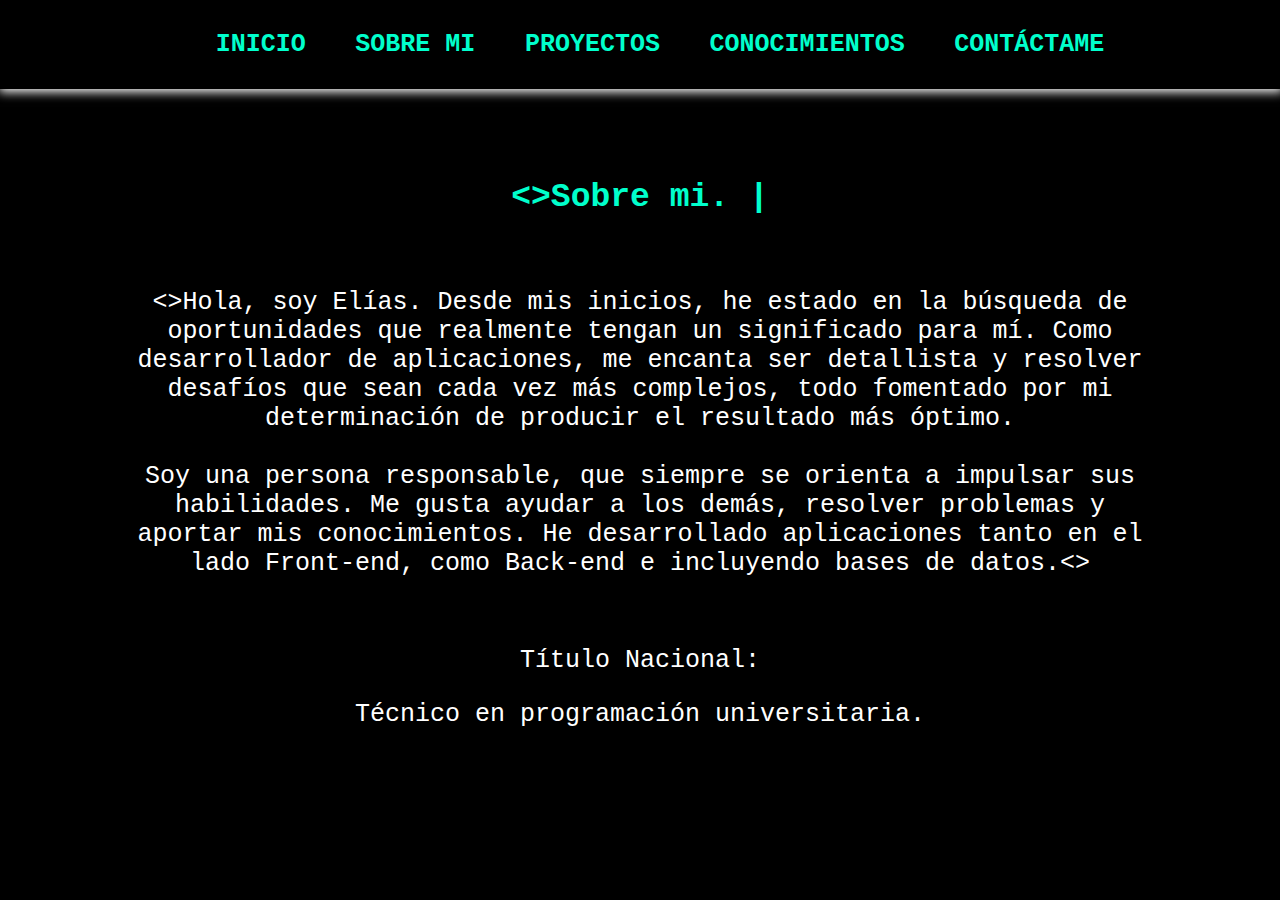
<file: about.html>
<!DOCTYPE html>
<html lang="en">

<head>
  <meta charset="UTF-8" />
  <meta name="viewport" content="width=device-width, initial-scale=1.0" />
  <title>ElíasGZ</title>
  <link rel="stylesheet" href="./css/styles.css" />
  <link rel="icon" href="./img/icono.png" type="image/x-icon" />
</head>

<body>
  <header id="header-bar">
    <img src="./img/menu.png" alt="" id="menu-hamburger" />
    <nav id="navbar">
      <ul>
        <li><a href="/index.html">INICIO</a></li>
        <li><a href="/about.html">SOBRE MI</a></li>
        <li><a href="/project.html">PROYECTOS</a></li>
        <li><a href="/skills.html">CONOCIMIENTOS</a></li>
        <li><a href="/contact.html">CONTÁCTAME</a></li>
      </ul>
    </nav>
  </header>
  <section id="sobre-mi">
    <div id="sobre-title">
      <h2 class="marcador">
        <>Sobre mi.
      </h2>
    </div>
    <div class="sobre-text">
      <h3>
        <>Hola, soy Elías. Desde mis inicios, he estado en la búsqueda de oportunidades que realmente tengan un significado para mí. Como desarrollador de aplicaciones, me encanta ser detallista y resolver desafíos que sean cada vez más complejos, todo fomentado por mi determinación de producir el resultado más óptimo.
          <br>
          <br>
          Soy una persona responsable, que siempre se orienta a impulsar sus habilidades. Me gusta ayudar a
          los demás, resolver problemas y aportar mis conocimientos. He desarrollado aplicaciones tanto en el lado Front-end, como Back-end e incluyendo bases de datos.<>
      </h3>

      <br />
      <h3>Título Nacional:</h3>
      <h3>Técnico en programación universitaria.</h3>
    </div>
  </section>

  <!--Javascript section -->
  <script src="./js/menu.js"></script>
  <script src="./js/script.js"></script>
</body>

</html>
</file>
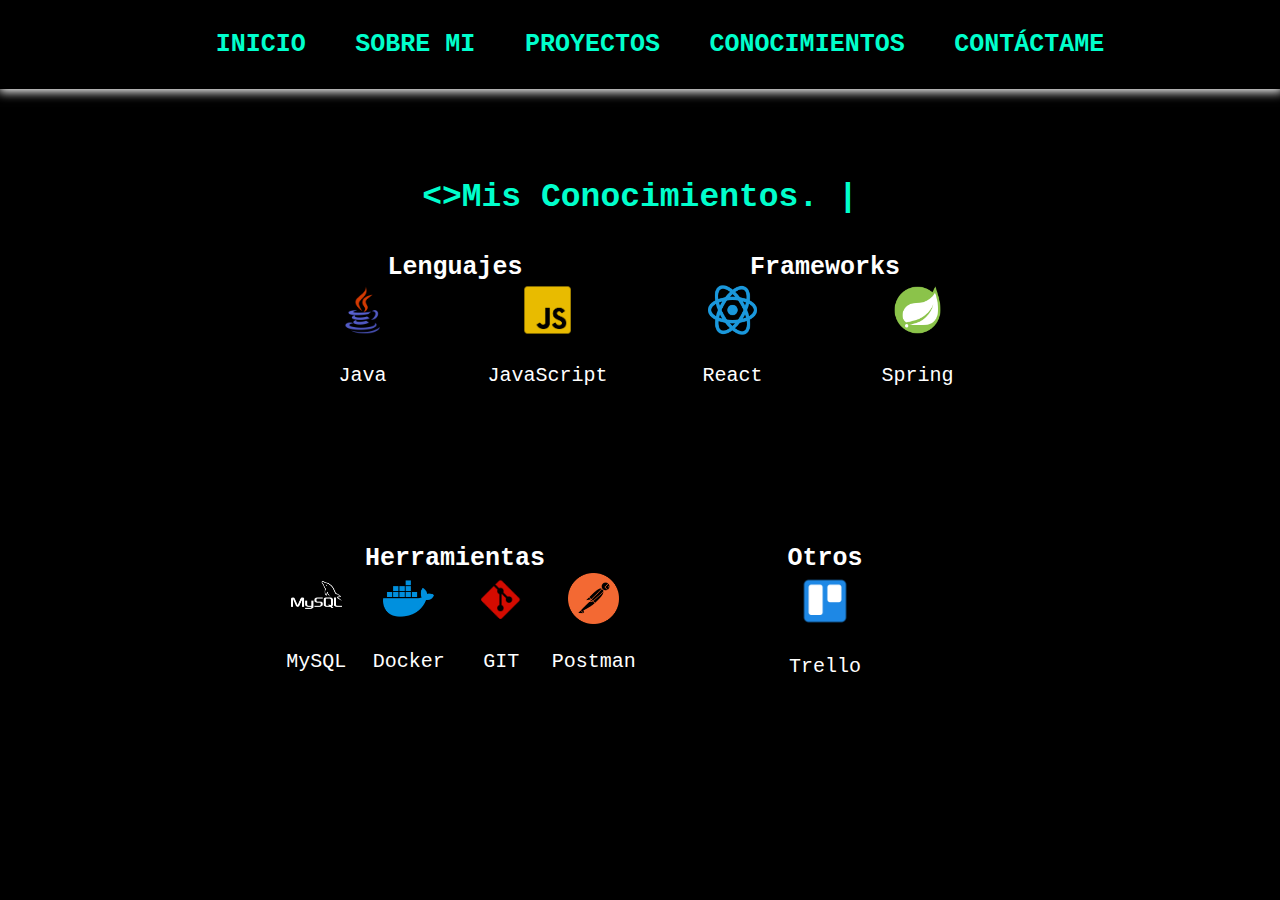
<file: skills.html>
<!DOCTYPE html>
<html lang="en">

<head>
  <meta charset="UTF-8" />
  <meta name="viewport" content="width=device-width, initial-scale=1.0" />
  <title>ElíasGZ</title>
  <link rel="stylesheet" href="./css/styles.css" />
  <link rel="icon" href="./img/icono.png" type="image/x-icon" />
</head>

<body>
  <div id="particles-js"></div>
  <header id="header-bar">
    <img src="./img/menu.png" alt="" id="menu-hamburger" />   
    <nav id="navbar">
      <ul>
        <li><a href="/index.html">INICIO</a></li>
        <li><a href="/about.html">SOBRE MI</a></li>
        <li><a href="/project.html">PROYECTOS</a></li>
        <li><a href="/skills.html">CONOCIMIENTOS</a></li>
        <li><a href="/contact.html">CONTÁCTAME</a></li>
      </ul>
    </nav>
  </header> 
  
  <section id="skills">
    <h2 class="marcador">
      <>Mis Conocimientos.
    </h2>
    <div id="container">
      <div class="card">
        <h4>Lenguajes</h4>
        <div id="div-leng">
          <div class="box">
            <a href="https://www.java.com/en/download/help/whatis_java.html" target="_blank"><img
                src="./img/tecnologias/java-icon.png" alt="" /></a>
                <P>Java</P>
          </div>
          <div class="box">
            <a href="https://developer.mozilla.org/en-US/docs/Web/JavaScript" target="_blank"><img
                src="./img/tecnologias/js-icon.png" alt="" /></a>
                <P>JavaScript</P>
          </div>
          <!-- <div class="box">
            <a href="https://developer.mozilla.org/es/docs/Web/CSS" target="_blank"><img
                src="./img/tecnologias/css-icon.png" alt="" /></a>
          </div> -->
         <!--<div class="box">
            <a href="https://dotnet.microsoft.com/es-es/languages/csharp" target="_blank"><img
                src="./img/tecnologias/csharp-icon.png" alt="" /></a>
          </div>
          <div class="box">         
          <img src="./img/tecnologias/kotlin-icon.png" alt="">
        </div>   -->
          <!-- <div class="box">
            <a href="https://developer.mozilla.org/en-US/docs/Glossary/SQL" target="_blank"><img
                src="./img/tecnologias/sql-icon.png" alt="" /></a>
          </div> -->
        </div>
      </div>
      <div class="card2">
        <h4>Frameworks</h4>
        <div id="div-frame">
          <div class="box2">
            <a href="https://es.react.dev/" target="_blank"><img src="./img/tecnologias/react-icon.png" alt="" /></a>
            <P>React</P>
          </div>
          <div class="box2">
            <a href="https://spring.io/why-spring" target="_blank"><img src="./img/tecnologias/spring-icon.png" alt="" /></a>
            <P>Spring</P>
          </div>
         
        </div>
      </div>
    </div>
    <div id="container2">
      <div class="card3">
        <h4>Herramientas</h4>
        <div id="div-tools">
          <!-- <div class="box3">          
          <img src="./img/tecnologias/Android-icon.png" alt="">
        </div>    
          <div class="box3">
            <a href="https://netbeans.apache.org/front/main/index.html" target="_blank"><img src="./img/tecnologias/netbeans-icon.png"
                alt="" /></a>
                <P>NetBeans</P>
          </div>
          -->
          <div class="box3">
            <a href="https://www.mysql.com/" target="_blank"><img src="./img/tecnologias/mysql-icon.png"
                alt="" /></a>
                <P>MySQL</P>
          </div>
          <div class="box3">
            <a href="https://www.docker.com/why-docker/" target="_blank"><img src="./img/tecnologias/docker-icon.png"
                alt="" /></a>
                <P>Docker</P>
          </div>
        
          <div class="box3">
            <a href="https://git-scm.com/" target="_blank"><img src="./img/tecnologias/git-icon.png" alt="" /></a>
            <P>GIT</P>
          </div>
          <div class="box3">
            <a href="https://www.postman.com/"
              target="_blank"><img src="./img/tecnologias/postman-icon.png" alt="" /></a>
              <P>Postman</P>
          </div>
        </div>
      </div>
      <div class="card4">
        <h4>Otros</h4>
        <div id="div-extras">
          <!-- <div class="box4">
            <a href="https://unity.com/es" target="_blank"><img src="./img/tecnologias/unity-icon.png" alt="" /></a>
          </div> -->
          <div class="box4">
            <a href="https://trello.com/es?&aceid=&adposition=&adgroup=144042670505&campaign=19322080936&creative=642166749551&device=c&keyword=trello&matchtype=e&network=g&placement=&ds_kids=p74609546573&ds_e=GOOGLE&ds_eid=700000001557344&ds_e1=GOOGLE&gad_source=1&gclid=Cj0KCQjw-r-vBhC-ARIsAGgUO2AmyMvRT_EjIePfIXHI-WZKXXJBB2rFh8n1sYjY0AvjEC6GniKCKrkaAh5YEALw_wcB&gclsrc=aw.ds" target="_blank"><img src="./img/tecnologias/Trello-icon.png"
                alt="" /></a>
                <P>Trello</P>
          </div>
        </div>
      </div>
    </div>
  </section> 
  <!--Javascript section -->
  <script src="./js/menu.js"></script>
  <script src="./js/carrusel.js"></script>
  <script src="./js/script.js"></script>
</body>
</html>
</file>
<file: css/styles.css>
html {
  scroll-behavior: smooth;
  overflow-x: hidden;
}

* {
  box-sizing: border-box;
}

body {
  background-color: rgb(0, 0, 0);
  font-family: "SF Mono", Menlo, Consolas, "Liberation Mono", Monaco, "Roboto Mono", "Lucida Sans Typewriter", monospace;
  margin: 0;
  padding: 0;
  box-sizing: border-box;
  width: 100%;
  height: 100vh;
  color: black;
  position: absolute;
}

a {
  text-decoration: none;
  color: black;
  font-weight: bolder
}



/*NAVBAR*/
header {
  display: flex;
  background-color: black;
  box-shadow: 1px 1px 10px 2px white;
}


#menu-hamburger {
  margin: 0% auto;
  width: 15%;
  display: none;
}

#navbar {
  margin-bottom: 5px;
  margin: 0 auto;
}

ul {
  margin: 20px;
  list-style: none;
}

li {
  font-size: 20px;
  padding: 10px 20px 10px 20px;
  display: inline-block;


}

li a:hover {
  color: white;
  font-style: italic;
}

li a {
  color: rgb(0, 255, 204);
}

/*SECTION WELCOME & PROFILE*/

#welcome-section {
  display: flex;
  align-items: center;
  text-align: center;
  margin: 10vh 20vh 20vh 20vh;
}

#welcome-part {
  width: 50%;
  margin: 0 auto;
  padding: 0;
  align-items: center;
  text-align: center;
}

#welcome-part p {
  color: white;
  font-size: 22px;
  margin-bottom: 5vh;
}

#welcome-part h2 {
  color: rgb(0, 255, 204);
  text-align: center;
  font-size: 35px;
  font-weight: 900;
  margin-top: 0;
}

#welcome-section h1 {
  color: white;
  text-align: center;
  font-size: 60px;
  font-weight: 900;
  margin-bottom: 2vh;
}

#welcome-part2 {
  width: 50%;
  margin: 0 auto;
}

#foto-perfil {
  width: 50%;
  border-radius: 50%;
  box-shadow: 0px 0px 10px 1px rgb(255, 255, 255);
}

.float:hover {
  background-color: black;
  box-shadow: 1px 1px 10px 5px rgb(0, 255, 204);
  transform: translate(0px, 5px);
  width: 30%;
  font-size: 21px;
  -webkit-transform: translate(0px, 5px);
  -moz-transform: translate(0px, 5px);
  cursor: pointer;
}

#link-icon {
  margin-top: 5vh;
  border-radius: 10%;
  height: 8vh;
}

#github-icon {
  margin-bottom: 1vh;
  border-radius: 10%;
  height: 6vh;
}

#email-icon {
  margin-top: 5vh;
  border-radius: 10%;
  height: 8vh;
}

h2 {
  color: rgb(0, 255, 204);
  text-align: center;
  font-size: 33px;
  font-weight: 900;
  white-space: nowrap;
  overflow: hidden;
  padding-top: 2vh;
}

h2::after {
  content: "|";
  display: inline-block;
  animation: blink 0.7s infinite;
}

@keyframes blink {

  0%,
  100% {
    opacity: 1;
  }

  50% {
    opacity: 0;
  }
}

.marcador::after {
  content: "|";
  display: inline-block;
}

a {
  color: black;
}

h3 {
  text-align: center;
  font-size: 26px;
  font-weight: 500;
  margin-right: 15vh;
  margin-left: 15vh;
}

/*SOBRE MI*/
#sobre-title {
  margin: 8vh;
}

.sobre-text {
  margin: 0 auto;
  color: white;
  width: 85%;
}

/*SOBRE MI*/


/*PROYECTOS*/

/*CARRUCEL PROYECTOS*/
.project-title {
  padding: 0;
  margin: 0;
}

.project-title h2 {
  margin: 8vh;
}

.project-container {
  display: flex;
  overflow-x: auto;
  scroll-behavior: smooth;
  margin: 5% 5% 0% 5%;
  padding: 0;
}

.project-container::-webkit-scrollbar {
  display: none;
}

.project-card {
  flex: 0 0 auto;
  width: 31%;
  margin-right: 1%;
  margin-left: 1%;

}

.project-image {
  border-radius: 10px;
  width: 100%;
  height: 50vh;
  overflow: hidden;
}

.project-thumb {
  width: 100%;
  height: 100%;
  object-fit: cover;
}

.card-btn {
  position: absolute;
  bottom: 10px;
  left: 50%;
  transform: translateX(-50%);
  padding: 10px;
  width: 90%;
  text-transform: capitalize;
  border: none;
  outline: none;
  background-color: pink;
  transition: 0.5s;
  cursor: pointer;
  opacity: 0;
  border-radius: 5px;
}

.project-card:hover .card-btn {
  opacity: 1;
}

.card-btn:hover {
  background-color: black;
  color: white;
}

.project-info {
  font-size: 15px;
  width: 100%;
  height: 10vh;
}

.project-info button {
  padding: 0;
  font-size: 16px;
  width: 49%;
  height: 2.5vh;
  background-color: #38f9d7;
  border: none;
  font-family: "SF Mono", Menlo, Consolas, "Liberation Mono", Monaco, "Roboto Mono", "Lucida Sans Typewriter", monospace;
  font-weight: 600;

}

.project-info button:hover {
  background-color: black;
  color: #38f9d7;
  box-shadow: 1px 1px 10px 5px #38f9d7;
  cursor: pointer;

}

.project-info button:hover a {
  color: #38f9d7;
}

.project-title {
  color: white;
  font-size: 20PX;
}

.pre-btn,
.nxt-btn {
  background-color: #38f9d7;
  background: none;
  border: none;
  width: 6%;
  height: 100vh;
  position: absolute;
  top: 0;
  display: flex;
  justify-content: center;
  align-items: center;
  cursor: pointer;
  z-index: 998;
}

.pre-btn {
  left: 0;
  transform: rotate(180deg);
}

.nxt-btn {
  right: 0;
}

.pre-btn img,
.nxt-btn img {
  opacity: 0.2;
}

.pre-btn:hover img,
.nxt-btn:hover img {
  opacity: 1;
}

.collection-container {
  width: 100%;
  display: grid;
  grid-template-columns: repeat(2, 1fr);
  grid-gap: 10px;
}

.collection {
  position: relative;
}

.collection img {
  width: 100%;
  height: 100%;
  object-fit: cover;
}

.collection p {
  position: absolute;
  top: 50%;
  left: 50%;
  transform: translate(-50%);
  text-align: center;
  color: white;
  font-size: 50px;
  text-transform: capitalize;
}

.collection:nth-child(3) {
  grid-column: span 2;
  margin-bottom: 10px;
}

/* FINCARRUCEL PROYECTOS*/

/*HABILIDADES*/
#skills {
  margin: 8vh 30vh 20vh 30vh;
}

h4 {
  margin: 0;
  text-align: center;
  color: white;
  width: 100%;
  font-size: 25px;
}


#container {
  display: flex;
  margin-top: 5%;
}

.card {
  display: flex;
  flex-direction: column;
  width: 50%;
}

#div-leng {
  display: flex;
  text-align: center;
  width: 100%;
  height: 25vh;
  color: white;
  font-size: 20px;
}

.box {
  width: 50%;
}

.box img {
  cursor: pointer;
  width: 30%;
}

.box img:hover {
  width: 32%;
}

.card2 {
  display: flex;
  flex-direction: column;
  width: 50%;
}

#div-frame {
  display: flex;
  text-align: center;
  width: 100%;
  height: 25vh;
  color: white;
  font-size: 20px;
}

.box2 {
  width: 100%;
}

.box2 img {
  cursor: pointer;
  width: 30%;
}

.box2 img:hover {
  width: 35%;
}

/*container2*/

#container2 {
  display: flex;
  margin-top: 5%;
}

.card3 {
  display: flex;
  flex-direction: column;
  width: 50%;
}

#div-tools {
  display: flex;
  text-align: center;
  width: 100%;
  height: 25vh;
  color: white;
  font-size: 20px;
}

.box3 {
  width: 100%;
}

.box3 img {
  cursor: pointer;
  width: 55%;
}

.box3 img:hover {
  width: 60%;
}

.card4 {
  display: flex;
  flex-direction: column;
  width: 50%;
}

#div-extras {
  display: flex;
  text-align: center;
  width: 100%;
  height: 25vh;
  color: white;
  font-size: 20px;
}

.box4 {
  width: 100%;
}

.box4 img {
  cursor: pointer;
  width: 15%;
}

.box4 img:hover {
  width: 16%;
}

/*HABILIDADES END*/


.float {
  font-family: "SF Mono", Menlo, Consolas, "Liberation Mono", Monaco, "Roboto Mono", "Lucida Sans Typewriter", monospace;
  width: 25%;
  height: 3vh;
  border: 2;
  color: black;
  background-color: rgb(0, 255, 204);
  font-weight: 900;
  font-size: 18px;
  transition: .5s, color .10s;
  -webkit-transition: .5s, color .10s;
  -moz-transition: .5s, color .10s;
}

button a {
  color: black;
}

button a:hover {
  color: rgb(0, 255, 204);
}


/*CONTACT*/
.marcador {
  margin: 8vh 10vh 1vh 10vh;
}

#contact {
  margin: 0;
  padding: 0;
}

#contact-box {
  display: flex;
  flex-direction: column;
  align-items: center;
}

#form-box {
  border-radius: 5px;
  background-color: rgba(255, 255, 255, 0.572);
  width: 35%;
  padding: 1% 5% 1% 5%;
  flex-direction: column;
  height: 61vh;
}

form input,
textarea {
  width: 100%;
  margin-bottom: 1%;
  background-color: black;
  color: #38f9d7;
  border: none;
  border-radius: 5px;
  font-size: 15px;
  font-weight: 600;
  padding: 5%;
}

#boton:hover {
  box-shadow: 1px 1px 10px 5px #38f9d7;

}



/*CONTACT*/

@media (max-width: 1700px) {
  #foto-perfil {
    width: 60%;
  }

  li {
    font-size: 28px;
  }

  .float {
    width: 20%;
    height: 6vh;
    font-size: 19px;
  }

  .float:hover {
    width: 21%;
    height: 6vh;
  }

  .sobre-text {
    margin: 0% auto;
    width: 100%;
  }

  h3 {
    font-size: 25 px;
  }

  .project-container {
    margin-top: 6%;
  }

  .project-card {
    width: 32%;
  }

  .project-image {
    height: 40vh;
  }

  .project-info button {
    font-size: 25px;
    width: 100%;
    height: 3vh;
  }

  form input,
  textarea {
    font-size: 20px;
  }

  #form-box {
    width: 25%;
    height: 60vh;
  }

  #icon-box img {
    height: 9vh;
  }
}

@media (max-width: 1399.98px) {
  #foto-perfil {
    width: 60%;
  }

  #welcome-part p {
    font-size: 20px;
  }

  li {
    font-size: 25px;
  }

  h3 {
    font-size: 25px;
  }

  .project-container {
    margin-top: 0;
  }

  .project-info button {
    font-size: 20px;
    width: 100%;
    margin: 1px;
    height: 3vh;
  }

  #form-box {
    width: 25%;
    height: 59vh;
  }

  #icon-box img {
    height: 9vh;
  }
}

@media (max-width: 991.98px) {
  #foto-perfil {
    width: 60%;
  }

  #welcome-part p {
    font-size: 18px;
  }

  li {
    font-size: 18px;
  }

  li a:hover {
    font-size: 20px;
  }

  #welcome-section h1 {
    font-size: 30px;
  }

  h2 {
    font-size: 30px;
  }

  .float {
    width: 30%;
    height: 7vh;
    font-size: 18px;
  }

  .float:hover {
    width: 31%;
    height: 7vh;
    font-size: 18px;
  }

  /*SOBRE MI*/
  h3 {
    font-size: 20px;
  }

  /*CARRUCEL PROYECTOS*/
  .project-container {
    margin-top: 12%;
    height: 50vh;
  }

  .project-card {
    width: 32%;
  }

  .project-image {
    height: 30vh;
  }

  .project-info button {
    font-size: 15px;
    height: 3vh;
  }

  .project-title {
    font-size: 20PX;
  }


  .pre-btn img,
  .nxt-btn img {
    width: 7vh;
  }

  /*CONTACT*/

  #form-box {
    width: 50%;
    height: 60vh;
    font-size: 10px;
  }

  #form-box input {
    width: 100%;
    height: 1vh;
    font-size: 17px;
  }

  #form-box textarea {
    font-size: 18px;
  }

  #icon-box img {
    height: 9vh;
  }

}

@media (max-width:767px) {

  /*NAVBAR & PROFILE*/
  header {
    position: fixed;
    width: 100%;
    height: 6vh;
    transition: 0.2s;
    background-color: #38f9d7;

  }

  #foto-perfil {
    display: none;
  }

  #header-bar {
    display: inline-block;
    z-index: 999;
  }

  #menu-hamburger {
    margin-top: 1vh;
    width: 40px;
    display: block;
    position: relative;
  }

  #navbar {

    display: none;
    z-index: 999;
  }

  ul {
    margin-top: 3vh;
    align-items: center;
    padding: 0;

  }

  li {
    text-align: center;
    font-size: 20px;
    width: 100%;
  }

  li a {
    display: inline-block;
    color: black;
  }

  /*SECTION WELCOME*/
  #welcome-section {
    text-align: center;
    width: 100%;
    padding: 0;
    margin: 0;
  }

  #welcome-part2 {
    display: none;
  }

  #welcome-section h1 {
    margin-top: 15vh;
  }

  h2 {
    text-align: center;
    font-size: 35px;

  }

  h3 {
    text-align: center;
    font-size: 30px;
  }

  .float {
    width: 25%;
    height: 6vh;
  }

  .float:hover {
    width: 25%;
  }

  /*SOBRE MI*/
  #sobre-mi {
    position: absolute;
    text-align: center;
    padding-top: 0vh;
    width: 100%;
    left: 0;
  }

  .sobre-text {
    margin: 0% auto;
    width: 100%;
  }

  .sobre-text h3 {
    font-size: 25px;
  }

  /*PROYECTOS*/
  #projects {
    position: absolute;
    text-align: center;
    padding-top: 5vh;
    width: 100%;
    left: 0;
  }

  /*CARRUCEL PROYECTOS*/
  .project-container {
    margin-top: 10%;
  }

  .project-card {
    width: 31%;
    height: 100vh;
  }

  .project-image {
    width: 100%;
    height: 30vh;
  }

  .project-title {
    height: 5vh;
  }

  button a {
    width: 100%;
  }

  button a:hover {
    color: #38f9d7;
  }

  .project-info button {
    font-size: 18px;
    width: 100%;
    margin-bottom: 1vh;
    height: 4vh;

  }

  .project-title {
    color: white;
    font-size: 20PX;
  }

  /*CARRUCEL PROYECTOS*/
  /*HABILIDADES*/
  #skills {
    position: absolute;
    text-align: center;
    padding-top: 5vh;
    width: 100%;
    left: 0;
  }

  #container {
    display: flex;
    flex-direction: column;
    align-items: center;
    margin-top: 5%;
    height: 35vh;
  }

  h4 {
    height: 5vh;
  }

  .card {
    display: flex;
    flex-direction: column;
    width: 60%;
  }

  #div-leng {
    display: flex;
    text-align: center;
    width: 100%;
    height: 15vh;
  }

  .card2 {
    display: flex;
    flex-direction: column;
    width: 60%;
  }

  #div-frame {
    display: flex;
    text-align: center;
    width: 100%;
    height: 15vh;

  }

  /*container2*/
  #container2 {
    display: flex;
    flex-direction: column;
    align-items: center;
    margin-top: 5%;
    height: 35vh;
  }

  .card3 {
    display: flex;
    flex-direction: column;
    width: 60%;
  }

  #div-tools {
    display: flex;
    text-align: center;
    width: 100%;
    height: 15vh;
  }

  .card4 {
    display: flex;
    flex-direction: column;
    width: 60%;
  }

  #div-extras {
    display: flex;
    text-align: center;
    width: 100%;
    height: 15vh;

  }

  /*CONTACT*/
  #contact {
    position: absolute;
    text-align: center;
    padding-top: 5vh;
    width: 100%;
    left: 0;
  }

  #contact-box {
    margin-top: 5vh;
  }

  #form-box {
    width: 50%;

  }

  form input,
  textarea {
    width: 100%;
    margin-bottom: 1vh;
    font-size: 15px;
    padding: 5%;
  }

  #icon-box img {
    margin-top: 5vh;
    border-radius: 10%;
    height: 10vh;
  }
}

@media (max-width: 550px) {

  /*NAVBAR & PROFILE*/
  header {
    position: fixed;
    width: 100%;
    height: 7vh;
    transition: 0.2s;
    display: flex;
    align-items: center;
  }

  #foto-perfil {
    display: none;
  }

  #menu-hamburger {
    margin-top: 1vh;
    width: 40px;
    position: relative;
    display: block;
  }

  #navbar {
    position: relative;
    display: none;
  }

  ul {
    margin-top: 3vh;
  }

  li {
    margin: 1vh;
    font-size: 20px;
  }

  /*SECTION WELCOME*/
  #welcome-section {
    position: absolute;
    text-align: center;
    width: 100%;
    left: 0;
  }

  #welcome-section h1 {
    margin: 25vh 0vh 0vh;
    text-align: center;
    font-size: 60px;
  }

  h2 {
    text-align: center;
    font-size: 25px;
    width: 100%;
    margin: 5vh 0vh 5vh 0vh;
    left: 0;
  }

  h3 {
    text-align: center;
    font-size: 20px;
  }

  .float {
    width: 50%;
    height: 6vh;
  }

  .float:hover {
    width: 50%;
  }

  /*SOBRE MI*/
  #sobre-mi {
    padding-top: 5vh;
    width: 100%;
    left: 0;
  }

  .sobre-text {
    margin: 15% auto;
    width: 100%;
  }

  /*PROYECTOS*/
  #projects {
    position: absolute;
    text-align: center;
    padding-top: 5vh;
    width: 100%;
    left: 0;
  }

  /*CARRUCEL PROYECTOS*/
  .project-container {
    margin-top: 20%;
  }

  .project-card {
    width: 100%;
    height: 100vh;
  }

  .project-image {
    width: 100%;
    height: 40vh;
  }

  /*CARRUCEL PROYECTOS*/
  /*HABILIDADES*/
  #skills {
    position: absolute;
    text-align: center;
    padding-top: 2vh;
    width: 100%;
    left: 0;
  }

  #container {
    display: flex;
    flex-direction: column;
    align-items: center;
    margin-top: 5%;
    height: 43vh;
  }

  h4 {
    height: 5vh;
  }

  .card {
    width: 90%;
  }

  #div-leng {
    display: flex;
    text-align: center;
    width: 100%;
    height: 15vh;
  }

  .card2 {
    display: flex;
    flex-direction: column;
    width: 90%;
  }

  #div-frame {
    display: flex;
    text-align: center;
    width: 100%;
    height: 10vh;

  }

  /*container2*/
  #container2 {
    display: flex;
    flex-direction: column;
    align-items: center;
    margin-top: 0%;
    height: 35vh;
  }

  .card3 {
    display: flex;
    flex-direction: column;
    width: 90%;
  }

  #div-tools {
    display: flex;
    text-align: center;
    width: 100%;
    height: 18vh;
  }

  .card4 {
    display: flex;
    flex-direction: column;
    width: 90%;
  }

  #div-extras {
    display: flex;
    text-align: center;
    width: 100%;
    height: 10vh;

  }

  /*CONTACT*/
  #form-box {
    border-radius: 5px;
    width: 100%;
  }

  form input,
  textarea {
    width: 100%;
    margin-bottom: 1vh;
    font-size: 16px;
    padding: 5%;
  }

  #icon-box img {
    margin-top: 5vh;
    height: 8vh;
  }
}

@media (max-width: 500px) {

  /*NAVBAR & PROFILE*/
  header {
    position: fixed;
    width: 100%;
    height: 7vh;
    transition: 0.2s;
    display: flex;
    align-items: center;
  }

  #foto-perfil {
    display: none;
  }

  #menu-hamburger {
    margin-top: 1vh;
    width: 40px;
    position: relative;
    display: block;
  }

  #navbar {
    position: relative;
    display: none;
  }

  ul {
    margin-top: 3vh;
  }

  li {
    margin: 1vh;
    font-size: 20px;
  }

  /*SECTION WELCOME*/
  #welcome-section {
    position: absolute;
    text-align: center;
    width: 100%;
    left: 0;
  }

  #welcome-section h1 {
    margin: 25vh 0vh 0vh;
    text-align: center;
    font-size: 60px;
  }

  h2 {
    text-align: center;
    font-size: 25px;
    width: 100%;
    margin: 5vh 0vh 5vh 0vh;
    left: 0;
  }

  h3 {
    text-align: center;
    font-size: 20px;
  }

  .float {
    width: 50%;
    height: 6vh;
  }

  .float:hover {
    width: 50%;
  }

  /*SOBRE MI*/
  #sobre-mi {
    padding-top: 5vh;
    width: 100%;
    left: 0;
  }

  .sobre-text {
    margin: 15% auto;
    width: 100%;
  }

  .sobre-text h3 {
    font-size: 20px;
  }

  /*PROYECTOS*/
  #projects {
    position: absolute;
    text-align: center;
    padding-top: 5vh;
    width: 100%;
    left: 0;
  }

  /*CARRUCEL PROYECTOS*/
  .project-container {
    margin-top: 20%;
  }

  .project-card {
    width: 100%;
    height: 100vh;
  }

  .project-image {
    width: 100%;
    height: 40vh;
  }

  /*CARRUCEL PROYECTOS*/
  /*HABILIDADES*/
  #skills {
    position: absolute;
    text-align: center;
    padding-top: 2vh;
    width: 100%;
    left: 0;
  }

  #container {
    display: flex;
    flex-direction: column;
    align-items: center;
    margin-top: 15%;
    height: 40vh;
  }

  h4 {
    height: 5vh;
  }

  .card {
    width: 90%;
  }

  #div-leng {
    display: flex;
    text-align: center;
    width: 100%;
    height: 15vh;
  }

  .card2 {
    display: flex;
    flex-direction: column;
    width: 90%;
  }

  #div-frame {
    display: flex;
    text-align: center;
    width: 100%;
    height: 15vh;

  }

  /*container2*/
  #container2 {
    display: flex;
    flex-direction: column;
    align-items: center;
    margin-top: 0%;
    height: 35vh;
  }

  .card3 {
    display: flex;
    flex-direction: column;
    width: 90%;
  }

  #div-tools {
    display: flex;
    text-align: center;
    width: 100%;
    height: 15vh;
  }

  .card4 {
    display: flex;
    flex-direction: column;
    width: 90%;
  }

  #div-extras {
    display: flex;
    text-align: center;
    width: 100%;
    height: 10vh;

  }

  /*CONTACT*/
  #form-box {
    border-radius: 5px;
    width: 100%;
  }

  form input,
  textarea {
    width: 100%;
    margin-bottom: 1vh;
    font-size: 16px;
    padding: 5%;
  }

  #icon-box img {
    margin-top: 5vh;
    height: 8vh;
  }
}

@media (max-width: 430px) {

  /*NAVBAR & PROFILE*/
  header {
    position: fixed;
    width: 100%;
    height: 7vh;
    transition: 0.2s;
    display: flex;
    align-items: center;
  }

  #foto-perfil {
    display: none;
  }

  #menu-hamburger {
    margin-top: 1vh;
    width: 40px;
    position: relative;
    display: block;
  }

  #navbar {
    position: relative;
    display: none;
  }

  ul {
    margin-top: 3vh;
  }

  li {
    margin: 1vh;
    font-size: 20px;
  }

  /*SECTION WELCOME*/
  #welcome-section {
    position: absolute;
    text-align: center;
    width: 100%;
    left: 0;
  }

  #welcome-section h1 {
    margin: 25vh 0vh 0vh;
    text-align: center;
    font-size: 60px;
  }

  h2 {
    text-align: center;
    font-size: 25px;
    width: 100%;
    margin: 5vh 0vh 5vh 0vh;
    left: 0;
  }

  h3 {
    text-align: center;
    font-size: 22px;
  }

  .float {
    width: 50%;
    height: 6vh;
  }

  .float:hover {
    width: 50%;
  }

  /*SOBRE MI*/
  #sobre-mi {
    padding-top: 0vh;
    width: 100%;
    left: 0;
  }

  .sobre-text {
    margin: 0% auto;
    width: 100%;
  }

  .sobre-text h3 {
    font-size: 20px;
  }

  /*PROYECTOS*/
  #projects {
    position: absolute;
    text-align: center;
    padding-top: 5vh;
    width: 100%;
    left: 0;
  }

  /*CARRUCEL PROYECTOS*/
  .project-container {
    margin-top: 20%;
  }

  .project-card {
    width: 100%;
    height: 100vh;
  }

  .project-image {
    width: 100%;
    height: 40vh;
  }

  /*FIN CARRUCEL PROYECTOS*/

  /*HABILIDADES*/
  #skills {
    position: absolute;
    text-align: center;
    padding-top: 4vh;
    width: 100%;
    left: 0;
  }

  #container {
    display: flex;
    flex-direction: column;
    align-items: center;
    margin-top: 10%;
    height: 40vh;
  }

  h4 {
    height: 5vh;
  }

  .card {
    width: 90%;
  }

  #div-leng {
    display: flex;
    text-align: center;
    width: 100%;
    height: 15vh;
  }

  .card2 {
    display: flex;
    flex-direction: column;
    width: 90%;
  }

  #div-frame {
    display: flex;
    text-align: center;
    width: 100%;
    height: 10vh;

  }

  /*container2*/
  #container2 {
    display: flex;
    flex-direction: column;
    align-items: center;
    margin-top: 0%;
    height: 35vh;
  }

  .card3 {
    display: flex;
    flex-direction: column;
    width: 90%;
  }

  #div-tools {
    display: flex;
    text-align: center;
    width: 100%;
    height: 20vh;
  }

  .card4 {
    display: flex;
    flex-direction: column;
    width: 90%;
  }

  #div-extras {
    display: flex;
    text-align: center;
    width: 100%;
    height: 10vh;

  }


  /*CONTACT*/
  #form-box {
    border-radius: 5px;
    width: 100%;
  }

  form input,
  textarea {
    width: 100%;
    margin-bottom: 1vh;
    font-size: 16px;
    padding: 5%;
  }

  #icon-box img {
    margin-top: 5vh;
    height: 8vh;
  }
}

@media (max-width: 330px) {

  /*NAVBAR & PROFILE*/
  header {
    position: fixed;
    width: 100%;
    height: 7vh;
    transition: 0.2s;
    display: flex;
    align-items: center;
  }

  #foto-perfil {
    display: none;
  }

  #menu-hamburger {
    margin-top: 1vh;
    width: 40px;
    position: relative;
    display: block;
  }

  #navbar {
    position: relative;
    display: none;
  }

  ul {
    margin-top: 3vh;
  }

  li {
    margin: 1vh;
    font-size: 20px;
  }

  /*SECTION WELCOME*/
  #welcome-section {
    position: absolute;
    text-align: center;
    width: 100%;
    left: 0;
  }

  #welcome-section h1 {
    margin: 25vh 0vh 0vh;
    text-align: center;
    font-size: 60px;
  }

  h2 {
    text-align: center;
    font-size: 25px;
    width: 100%;
    margin: 5vh 0vh 5vh 0vh;
    left: 0;
  }

  h3 {
    text-align: center;
    font-size: 22px;
  }

  .float {
    width: 50%;
    height: 6vh;
  }

  .float:hover {
    width: 50%;
  }

  /*SOBRE MI*/
  #sobre-mi {
    padding-top: 0vh;
    width: 100%;
    left: 0;
  }

  .sobre-text {
    margin: 0% auto;
    width: 100%;
  }

  .sobre-text h3 {
    font-size: 18px;
  }

  /*PROYECTOS*/
  #projects {
    position: absolute;
    text-align: center;
    padding-top: 5vh;
    width: 100%;
    left: 0;
  }

  /*CARRUCEL PROYECTOS*/
  .project-container {
    margin-top: 20%;
  }

  .project-card {
    width: 100%;
    height: 100vh;
  }

  .project-image {
    width: 100%;
    height: 40vh;
  }

  /*FIN CARRUCEL PROYECTOS*/

  /*HABILIDADES*/
  #skills {
    position: absolute;
    text-align: center;
    padding-top: 5vh;
    width: 100%;
    left: 0;
  }

  #container {
    display: flex;
    flex-direction: column;
    align-items: center;
    margin-top: 15%;
    height: 35vh;
  }

  h4 {
    height: 5vh;
  }

  .card {
    width: 90%;
  }

  #div-leng {
    display: flex;
    text-align: center;
    width: 100%;
    height: 10vh;
  }

  .card2 {
    display: flex;
    flex-direction: column;
    width: 90%;
  }

  #div-frame {
    display: flex;
    text-align: center;
    width: 100%;
    height: 10vh;

  }

  /*container2*/
  #container2 {
    display: flex;
    flex-direction: column;
    align-items: center;
    margin-top: 0%;
    height: 35vh;
  }

  .card3 {
    display: flex;
    flex-direction: column;
    width: 90%;
  }

  #div-tools {
    display: flex;
    text-align: center;
    width: 100%;
    height: 15vh;
  }

  .card4 {
    display: flex;
    flex-direction: column;
    width: 90%;
  }

  #div-extras {
    display: flex;
    text-align: center;
    width: 100%;
    height: 10vh;

  }


  /*CONTACT*/
  #form-box {
    border-radius: 5px;
    width: 100%;
  }

  form input,
  textarea {
    width: 100%;
    margin-bottom: 1vh;
    font-size: 16px;
    padding: 5%;
  }

  #icon-box img {
    margin-top: 5vh;
    height: 8vh;
  }
}
</file>
